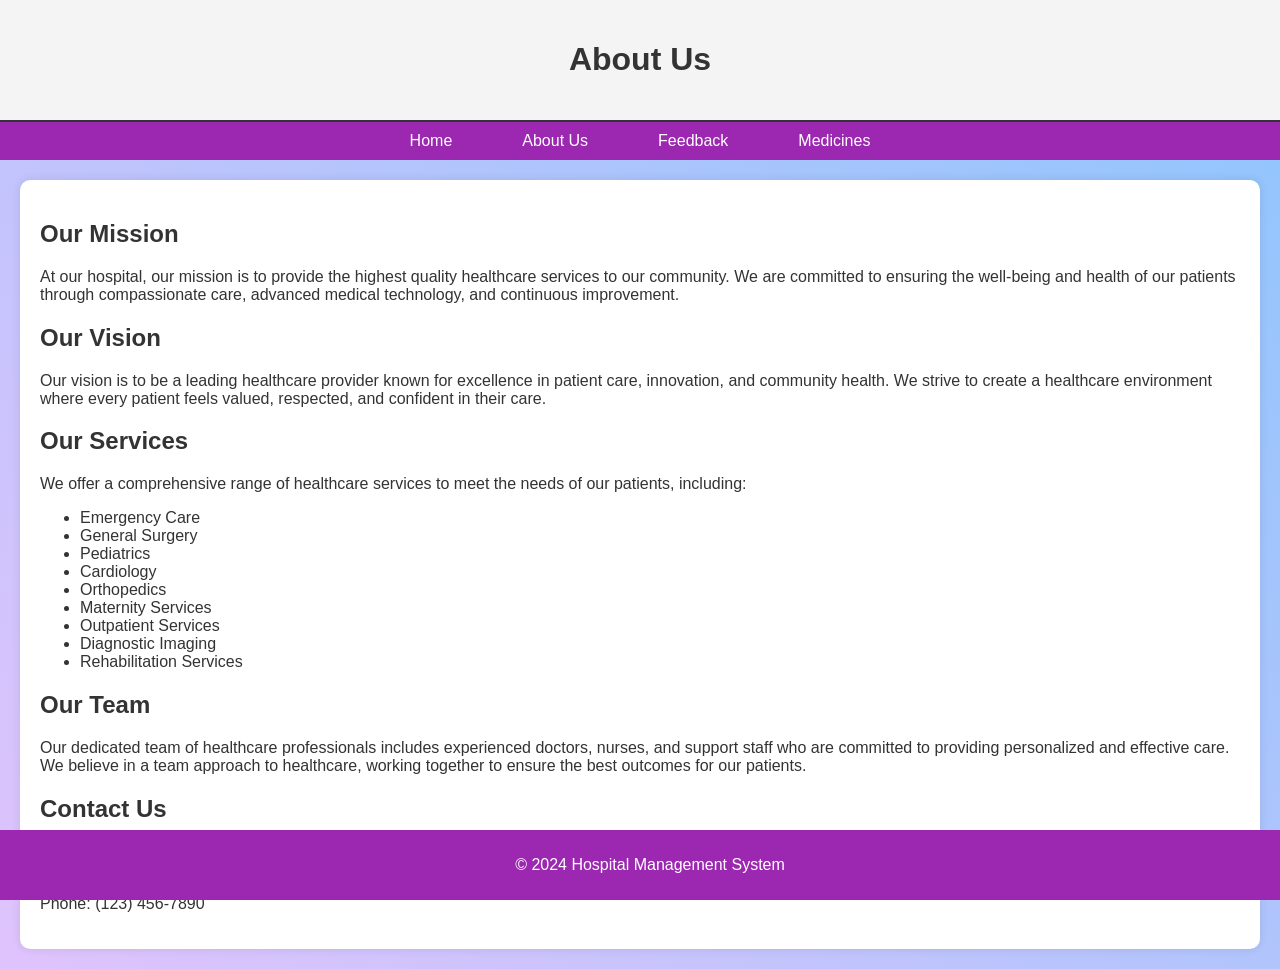
<file: about.html>
<!DOCTYPE html>
<html lang="en">
<head>
    <meta charset="UTF-8">
    <meta name="viewport" content="width=device-width, initial-scale=1.0">
    <title>Hospital Management System - About</title>
    <link rel="stylesheet" href="styles.css">
</head>
<body>
    <header>
        <h1>About Us</h1>
    </header>
    <nav>
        <ul>
            <li><a href="index.html">Home</a></li>
            <li><a href="about.html">About Us</a></li>
            <li><a href="feedback.html">Feedback</a></li>
            <li><a href="medicines.html">Medicines</a></li>
        </ul>
    </nav>
    <main>
        <h2>Our Mission</h2>
        <p>At our hospital, our mission is to provide the highest quality healthcare services to our community. We are committed to ensuring the well-being and health of our patients through compassionate care, advanced medical technology, and continuous improvement.</p>
        
        <h2>Our Vision</h2>
        <p>Our vision is to be a leading healthcare provider known for excellence in patient care, innovation, and community health. We strive to create a healthcare environment where every patient feels valued, respected, and confident in their care.</p>
        
        <h2>Our Services</h2>
        <p>We offer a comprehensive range of healthcare services to meet the needs of our patients, including:</p>
        <ul>
            <li>Emergency Care</li>
            <li>General Surgery</li>
            <li>Pediatrics</li>
            <li>Cardiology</li>
            <li>Orthopedics</li>
            <li>Maternity Services</li>
            <li>Outpatient Services</li>
            <li>Diagnostic Imaging</li>
            <li>Rehabilitation Services</li>
        </ul>
        
        <h2>Our Team</h2>
        <p>Our dedicated team of healthcare professionals includes experienced doctors, nurses, and support staff who are committed to providing personalized and effective care. We believe in a team approach to healthcare, working together to ensure the best outcomes for our patients.</p>
        
        <h2>Contact Us</h2>
        <p>If you have any questions or would like more information about our services, please contact us:</p>
        <p>Email: info@hospitalmanagementsystem.com<br>Phone: (123) 456-7890</p>
    </main>
    <footer>
        <p>&copy; 2024 Hospital Management System</p>
    </footer>
</body>
</html>
</file>
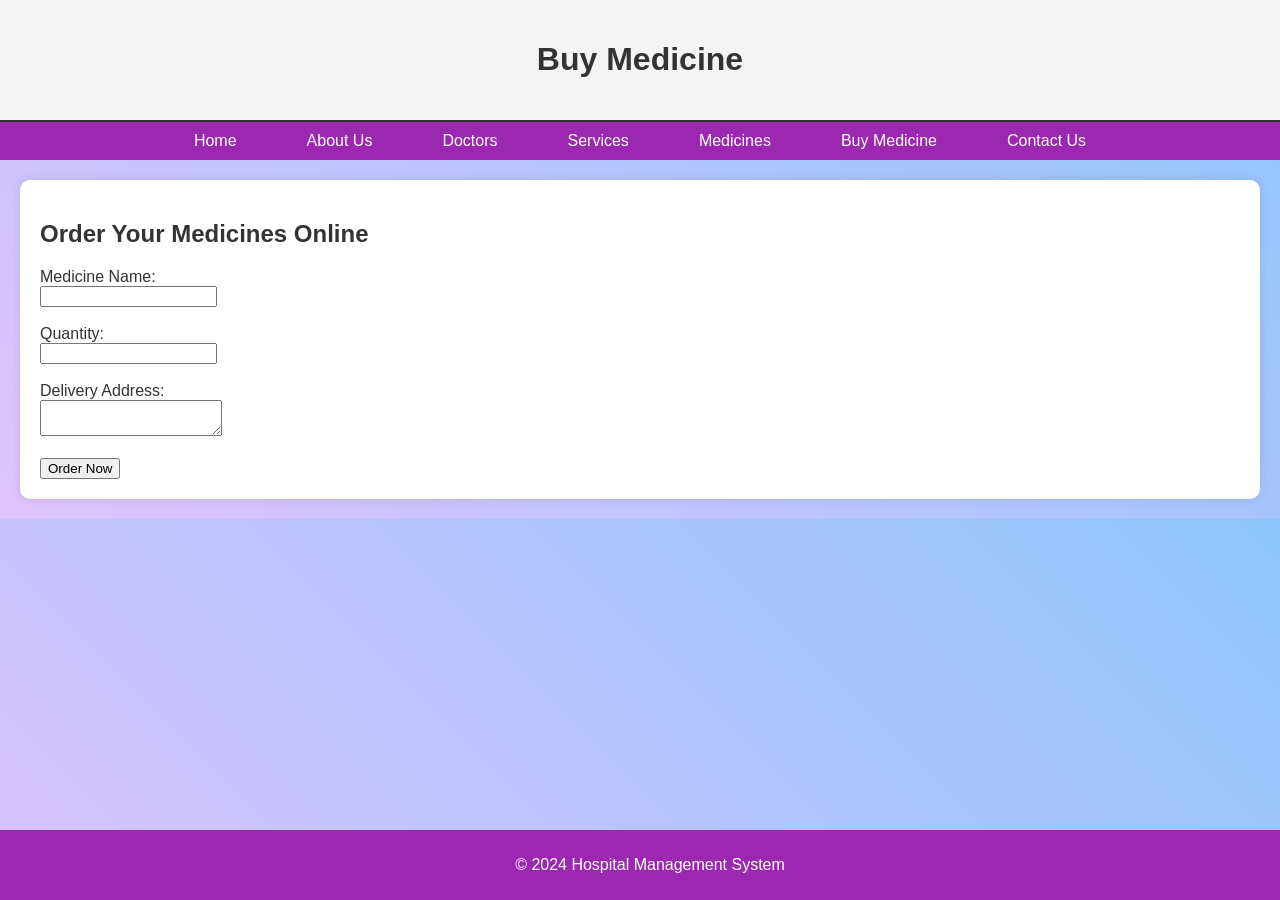
<file: buy_medicine.html>
<!DOCTYPE html>
<html lang="en">
<head>
    <meta charset="UTF-8">
    <meta name="viewport" content="width=device-width, initial-scale=1.0">
    <title>Hospital Management System - Buy Medicine</title>
    <link rel="stylesheet" href="styles.css">
</head>
<body>
    <header>
        <h1>Buy Medicine</h1>
    </header>
    <nav>
        <ul>
            <li><a href="index.html">Home</a></li>
            <li><a href="about.html">About Us</a></li>
            <li><a href="doctors.html">Doctors</a></li>
            <li><a href="services.html">Services</a></li>
            <li><a href="medicines.html">Medicines</a></li>
            <li><a href="buy_medicine.html">Buy Medicine</a></li>
            <li><a href="contact.html">Contact Us</a></li>
        </ul>
    </nav>
    <main>
        <h2>Order Your Medicines Online</h2>
        <form action="submit_order.php" method="post">
            <label for="medicine">Medicine Name:</label><br>
            <input type="text" id="medicine" name="medicine"><br><br>
            <label for="quantity">Quantity:</label><br>
            <input type="number" id="quantity" name="quantity"><br><br>
            <label for="address">Delivery Address:</label><br>
            <textarea id="address" name="address"></textarea><br><br>
            <input type="submit" value="Order Now">
        </form>
    </main>
    <footer>
        <p>&copy; 2024 Hospital Management System</p>
    </footer>
</body>
</html>
</file>
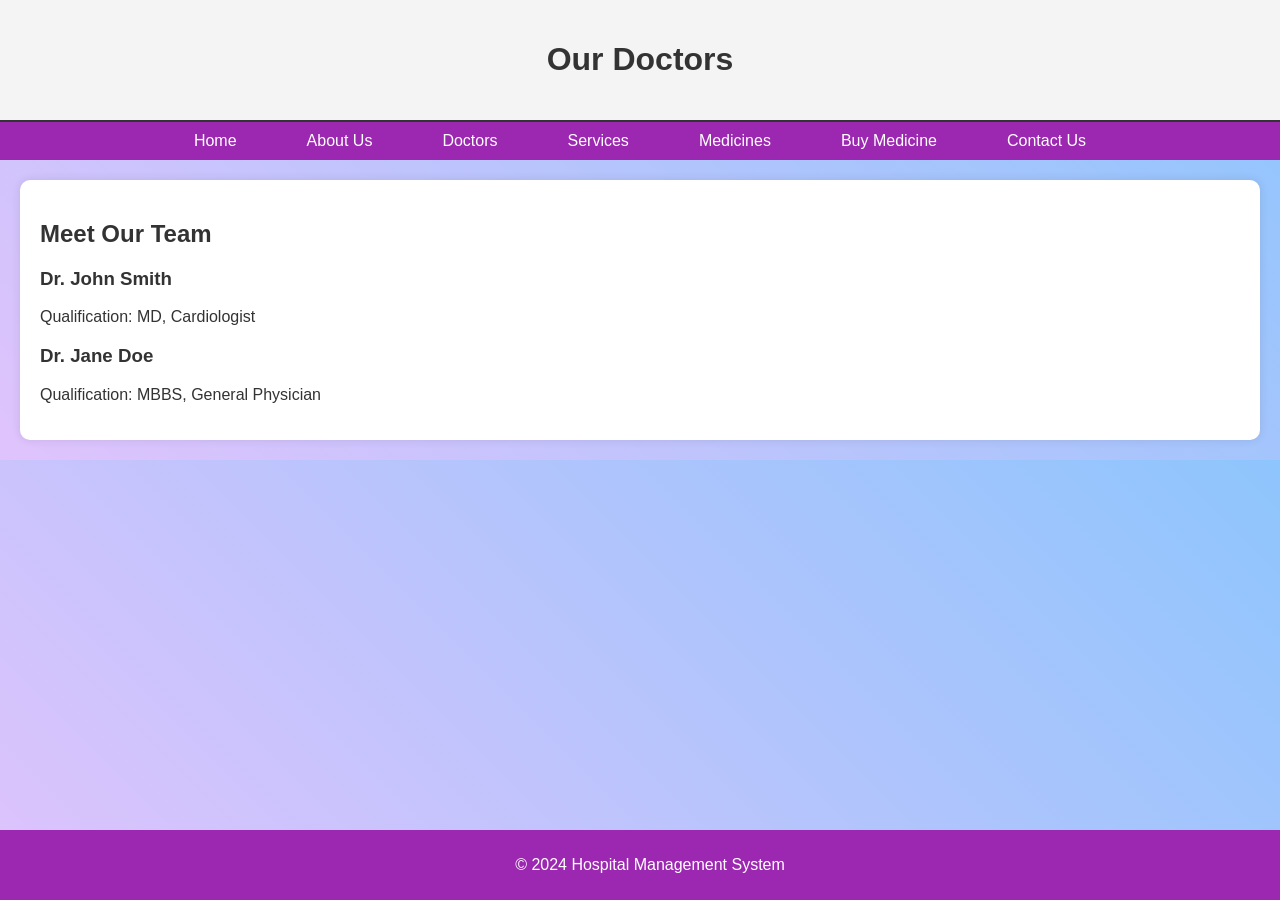
<file: doctors.html>
<!DOCTYPE html>
<html lang="en">
<head>
    <meta charset="UTF-8">
    <meta name="viewport" content="width=device-width, initial-scale=1.0">
    <title>Hospital Management System - Doctors</title>
    <link rel="stylesheet" href="styles.css">
</head>
<body>
    <header>
        <h1>Our Doctors</h1>
    </header>
    <nav>
        <ul>
            <li><a href="index.html">Home</a></li>
            <li><a href="about.html">About Us</a></li>
            <li><a href="doctors.html">Doctors</a></li>
            <li><a href="services.html">Services</a></li>
            <li><a href="medicines.html">Medicines</a></li>
            <li><a href="buy_medicine.html">Buy Medicine</a></li>
            <li><a href="contact.html">Contact Us</a></li>
        </ul>
    </nav>
    <main>
        <h2>Meet Our Team</h2>
        <div class="doctor">
            <h3>Dr. John Smith</h3>
            <p>Qualification: MD, Cardiologist</p>
        </div>
        <div class="doctor">
            <h3>Dr. Jane Doe</h3>
            <p>Qualification: MBBS, General Physician</p>
        </div>
        <!-- Add more doctors as needed -->
    </main>
    <footer>
        <p>&copy; 2024 Hospital Management System</p>
    </footer>
</body>
</html>
</file>
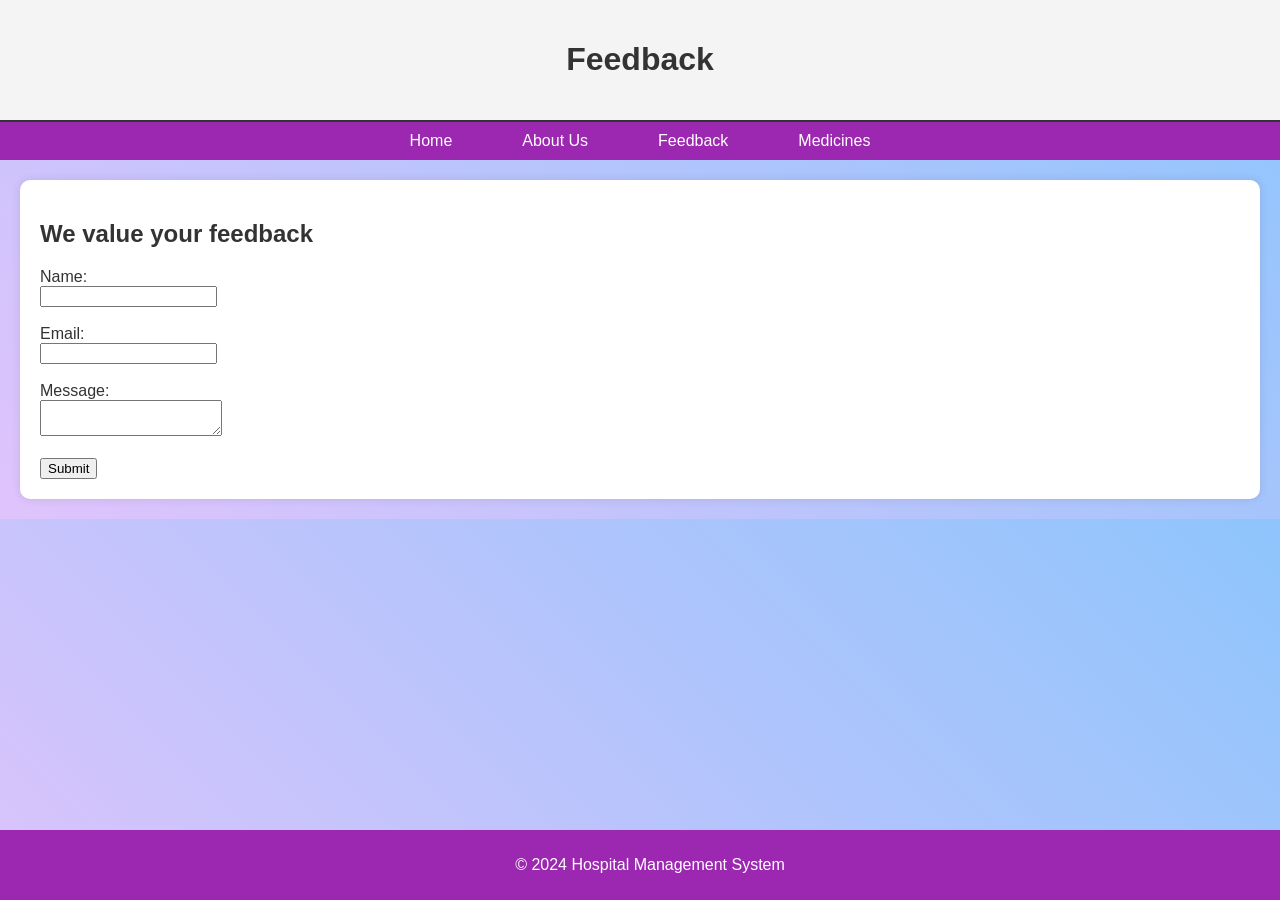
<file: feedback.html>
<!DOCTYPE html>
<html lang="en">
<head>
    <meta charset="UTF-8">
    <meta name="viewport" content="width=device-width, initial-scale=1.0">
    <title>Hospital Management System - Feedback</title>
    <link rel="stylesheet" href="styles.css">
</head>
<body>
    <header>
        <h1>Feedback</h1>
    </header>
    <nav>
        <ul>
            <li><a href="index.html">Home</a></li>
            <li><a href="about.html">About Us</a></li>
            <li><a href="feedback.html">Feedback</a></li>
            <li><a href="medicines.html">Medicines</a></li>
        </ul>
    </nav>
    <main>
        <h2>We value your feedback</h2>
        <form action="#" method="post">
            <label for="name">Name:</label><br>
            <input type="text" id="name" name="name"><br><br>
            <label for="email">Email:</label><br>
            <input type="email" id="email" name="email"><br><br>
            <label for="message">Message:</label><br>
            <textarea id="message" name="message"></textarea><br><br>
            <input type="submit" value="Submit">
        </form>
    </main>
    <footer>
        <p>&copy; 2024 Hospital Management System</p>
    </footer>
</body>
</html>
</file>
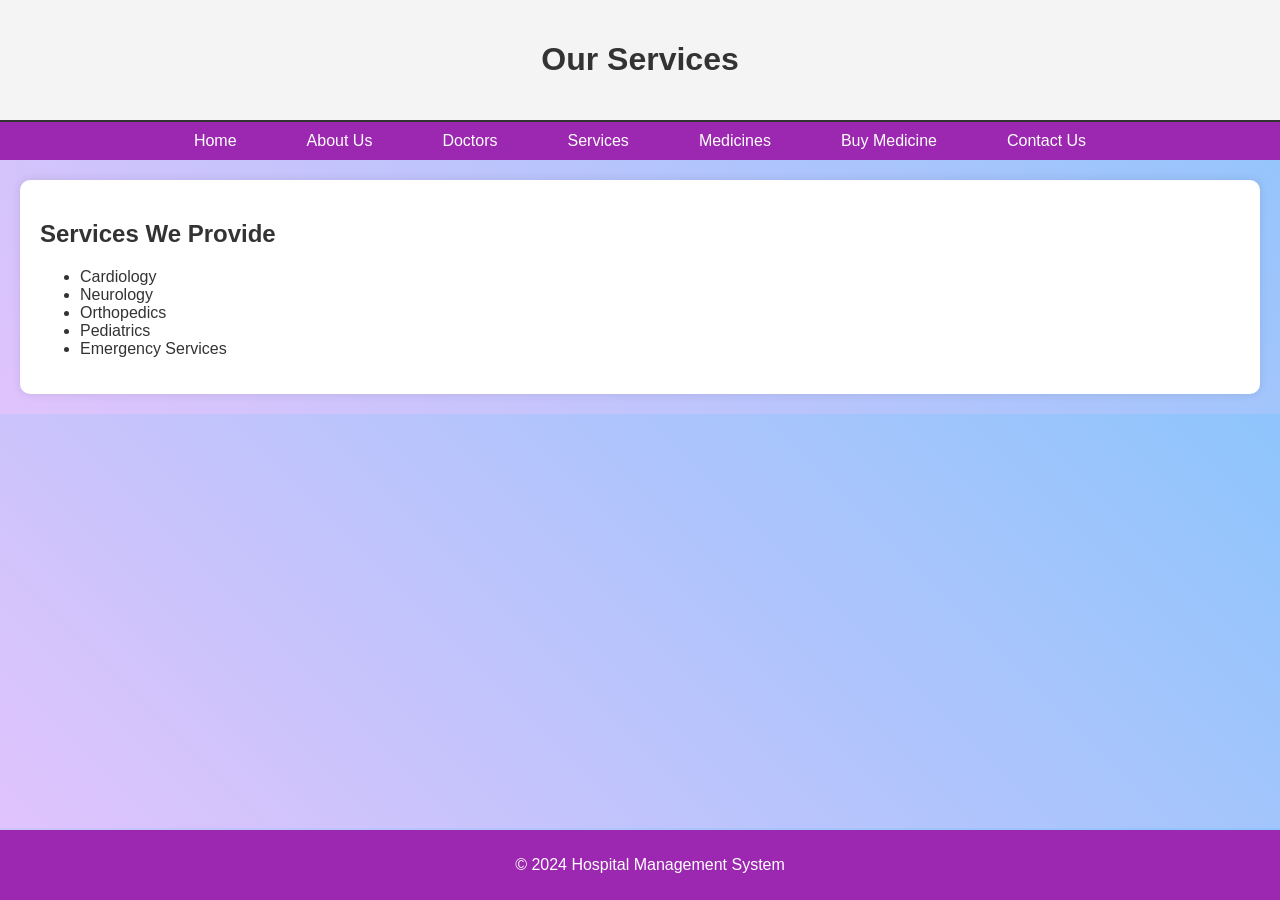
<file: services.html>
<!DOCTYPE html>
<html lang="en">
<head>
    <meta charset="UTF-8">
    <meta name="viewport" content="width=device-width, initial-scale=1.0">
    <title>Hospital Management System - Services</title>
    <link rel="stylesheet" href="styles.css">
</head>
<body>
    <header>
        <h1>Our Services</h1>
    </header>
    <nav>
        <ul>
            <li><a href="index.html">Home</a></li>
            <li><a href="about.html">About Us</a></li>
            <li><a href="doctors.html">Doctors</a></li>
            <li><a href="services.html">Services</a></li>
            <li><a href="medicines.html">Medicines</a></li>
            <li><a href="buy_medicine.html">Buy Medicine</a></li>
            <li><a href="contact.html">Contact Us</a></li>
        </ul>
    </nav>
    <main>
        <h2>Services We Provide</h2>
        <ul>
            <li>Cardiology</li>
            <li>Neurology</li>
            <li>Orthopedics</li>
            <li>Pediatrics</li>
            <li>Emergency Services</li>
            <!-- Add more services as needed -->
        </ul>
    </main>
    <footer>
        <p>&copy; 2024 Hospital Management System</p>
    </footer>
</body>
</html>
</file>
<file: styles.css>
body {
    font-family: Arial, sans-serif;
    background: linear-gradient(45deg, #e0c3fc 0%, #8ec5fc 100%);
    margin: 0;
    padding: 0;
    color: #333;
}

header {
    background-color: #f4f4f4;
    text-align: center;
    padding: 20px;
    border-bottom: 2px solid #333;
    position: relative;
}

.header-image {
    width: 100%;
    height: auto;
    max-height: 400px;
    object-fit: cover;
    border-bottom: 2px solid #333;
}

nav ul {
    list-style-type: none;
    padding: 0;
    display: flex;
    justify-content: center;
    background-color: #9c27b0;
    margin: 0;
}

nav ul li {
    margin: 0 15px;
}

nav ul li a {
    color: #fff;
    text-decoration: none;
    padding: 10px 20px;
    display: block;
    border-radius: 5px;
    transition: background-color 0.3s ease, transform 0.3s ease;
}

nav ul li a:hover {
    background-color: #6a1b9a;
    transform: scale(1.1);
}

nav ul li a.feedback-button {
    background-color: #ff9800;
    color: #fff;
    font-weight: bold;
    border-radius: 10px;
    padding: 12px 24px;
}

nav ul li a.feedback-button:hover {
    background-color: #e65100;
}

main {
    padding: 20px;
    background-color: #fff;
    margin: 20px;
    border-radius: 10px;
    box-shadow: 0 0 10px rgba(0, 0, 0, 0.1);
}

.intro {
    text-align: center;
    margin-bottom: 40px;
}

.intro-image {
    width: 100%;
    height: auto;
    max-height: 300px;
    object-fit: cover;
    margin-top: 20px;
    border-radius: 10px;
    box-shadow: 0 0 10px rgba(0, 0, 0, 0.1);
}

.services {
    display: flex;
    flex-wrap: wrap;
    justify-content: space-around;
    gap: 20px;
}

.service-item {
    width: 200px;
    text-align: center;
    background-color: #e1bee7;
    padding: 10px;
    border-radius: 10px;
    box-shadow: 0 0 10px rgba(0, 0, 0, 0.1);
    transition: transform 0.3s ease;
}

.service-item:hover {
    transform: translateY(-5px);
}

.service-image {
    width: 100%;
    height: auto;
    max-height: 150px;
    object-fit: cover;
    border-radius: 10px;
    margin-bottom: 10px;
}

footer {
    text-align: center;
    padding: 10px;
    background-color: #9c27b0;
    color: #fff;
    position: fixed;
    width: 100%;
    bottom: 0;
}
</file>
